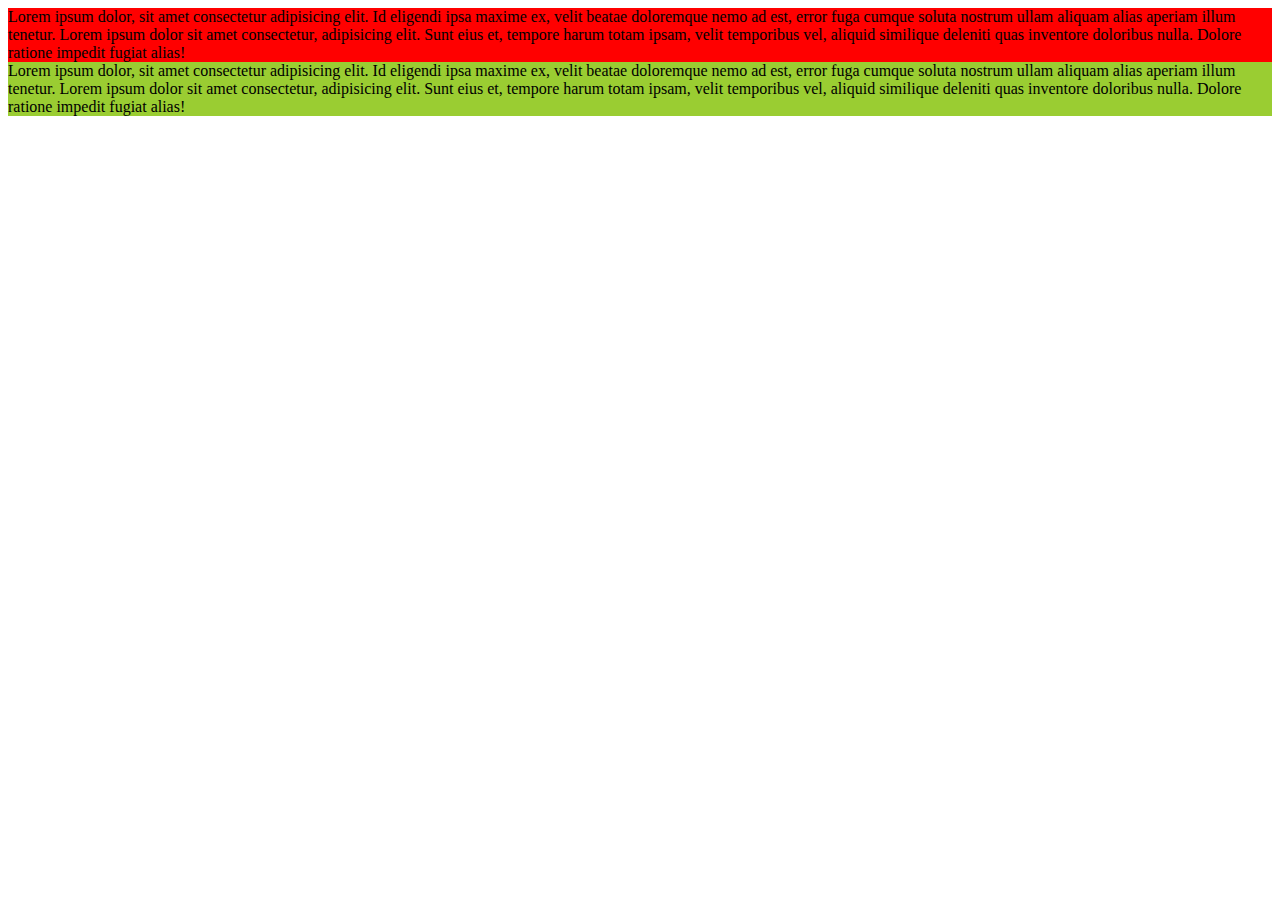
<file: index.html>
<!DOCTYPE html>
<html lang="en">

<head>
    <meta charset="UTF-8">
    <meta http-equiv="X-UA-Compatible" content="IE=edge">
    <meta name="viewport" content="width=device-width, initial-scale=1.0">
    <title>Document</title>
    <link rel="stylesheet" href="https://cdn.jsdelivr.net/npm/bootstrap@4.6.2/dist/css/bootstrap.min.css"
        integrity="sha384-xOolHFLEh07PJGoPkLv1IbcEPTNtaed2xpHsD9ESMhqIYd0nLMwNLD69Npy4HI+N" crossorigin="anonymous">
</head>
<style>
    .container{
        background-color: red;
    }
    .container-fluid{
        background-color: yellowgreen;
    }
    
</style>
<body>
    <div class="container">
        Lorem ipsum dolor, sit amet consectetur adipisicing elit. Id eligendi ipsa maxime ex, velit beatae doloremque
        nemo ad est, error fuga
        cumque soluta nostrum ullam aliquam alias aperiam illum tenetur. Lorem ipsum dolor sit amet
        consectetur, adipisicing elit. Sunt eius et, tempore harum totam ipsam, velit temporibus vel,
        aliquid similique deleniti quas inventore doloribus nulla. Dolore ratione impedit fugiat alias!
    </div>
    <div class="container-fluid">
        Lorem ipsum dolor, sit amet consectetur adipisicing elit. Id eligendi ipsa maxime ex, velit beatae doloremque
        nemo ad est, error fuga
        cumque soluta nostrum ullam aliquam alias aperiam illum tenetur. Lorem ipsum dolor sit amet
        consectetur, adipisicing elit. Sunt eius et, tempore harum totam ipsam, velit temporibus vel,
        aliquid similique deleniti quas inventore doloribus nulla. Dolore ratione impedit fugiat alias!
    </div>
    <script src="https://cdn.jsdelivr.net/npm/jquery@3.5.1/dist/jquery.slim.min.js"
        integrity="sha384-DfXdz2htPH0lsSSs5nCTpuj/zy4C+OGpamoFVy38MVBnE+IbbVYUew+OrCXaRkfj"
        crossorigin="anonymous"></script>
    <script src="https://cdn.jsdelivr.net/npm/popper.js@1.16.1/dist/umd/popper.min.js"
        integrity="sha384-9/reFTGAW83EW2RDu2S0VKaIzap3H66lZH81PoYlFhbGU+6BZp6G7niu735Sk7lN"
        crossorigin="anonymous"></script>
    <script src="https://cdn.jsdelivr.net/npm/bootstrap@4.6.2/dist/js/bootstrap.min.js"
        integrity="sha384-+sLIOodYLS7CIrQpBjl+C7nPvqq+FbNUBDunl/OZv93DB7Ln/533i8e/mZXLi/P+"
        crossorigin="anonymous"></script>
</body>

</html>
</file>
